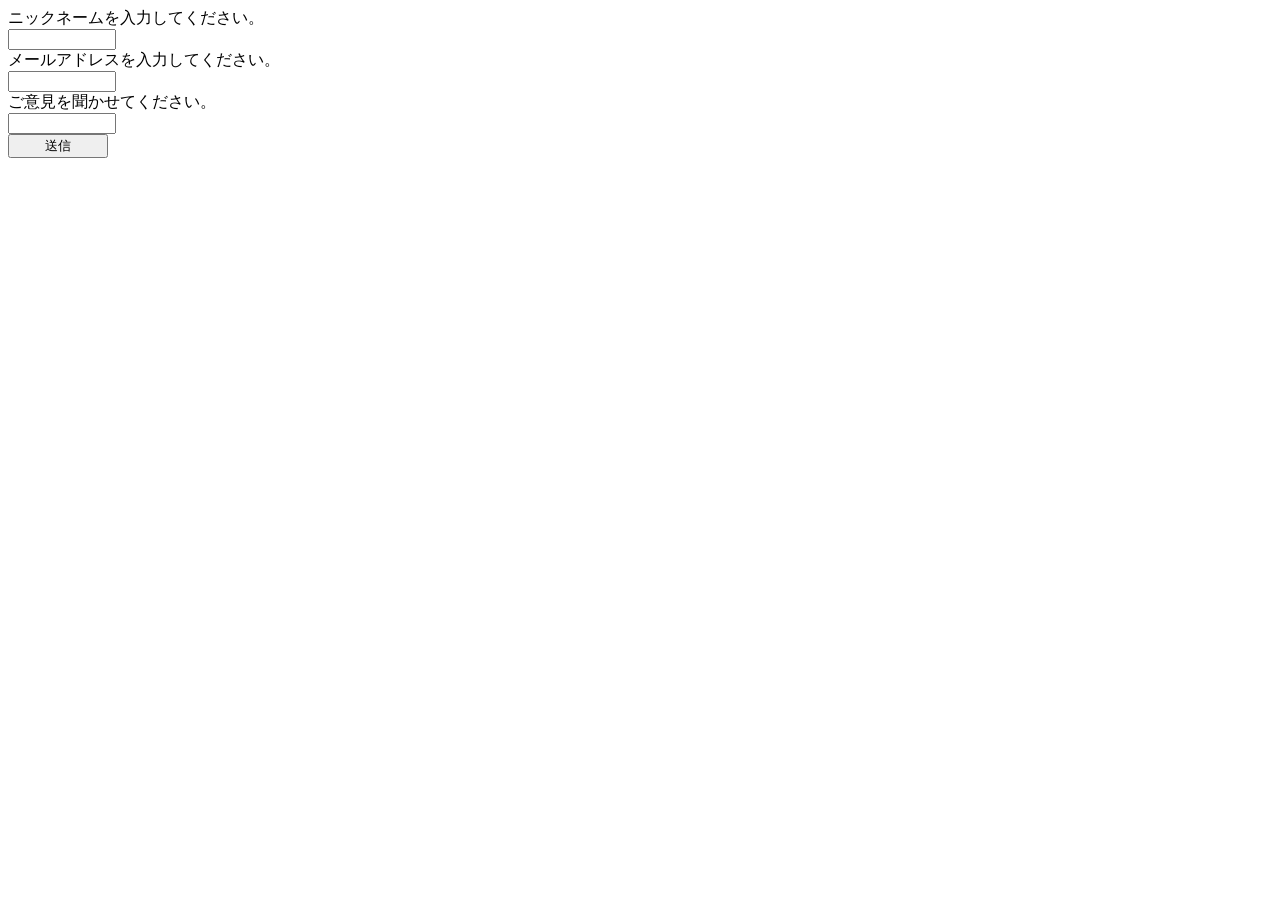
<file: index.html>
<!DOCTYPE html>
<html lang="ja">
<head>
    <meta charset="UTF-8">
    <meta name="viewport" content="width=device-width, initial-scale=1.0">
    <title>PHP基礎</title>
    <link rel="stylesheet" href="style.css">
</head>
<body>
    <form action="check.php" method="post">
        ニックネームを入力してください。<br>
        <input type="text" name="nickname"><br>
        メールアドレスを入力してください。<br>
        <input type="text" name="email" id=""><br>
        ご意見を聞かせてください。<br>
        <input type="text" name="goiken" id=""><br>
        <input type="submit" value="送信">
    </form>
</body>
</html>
</file>
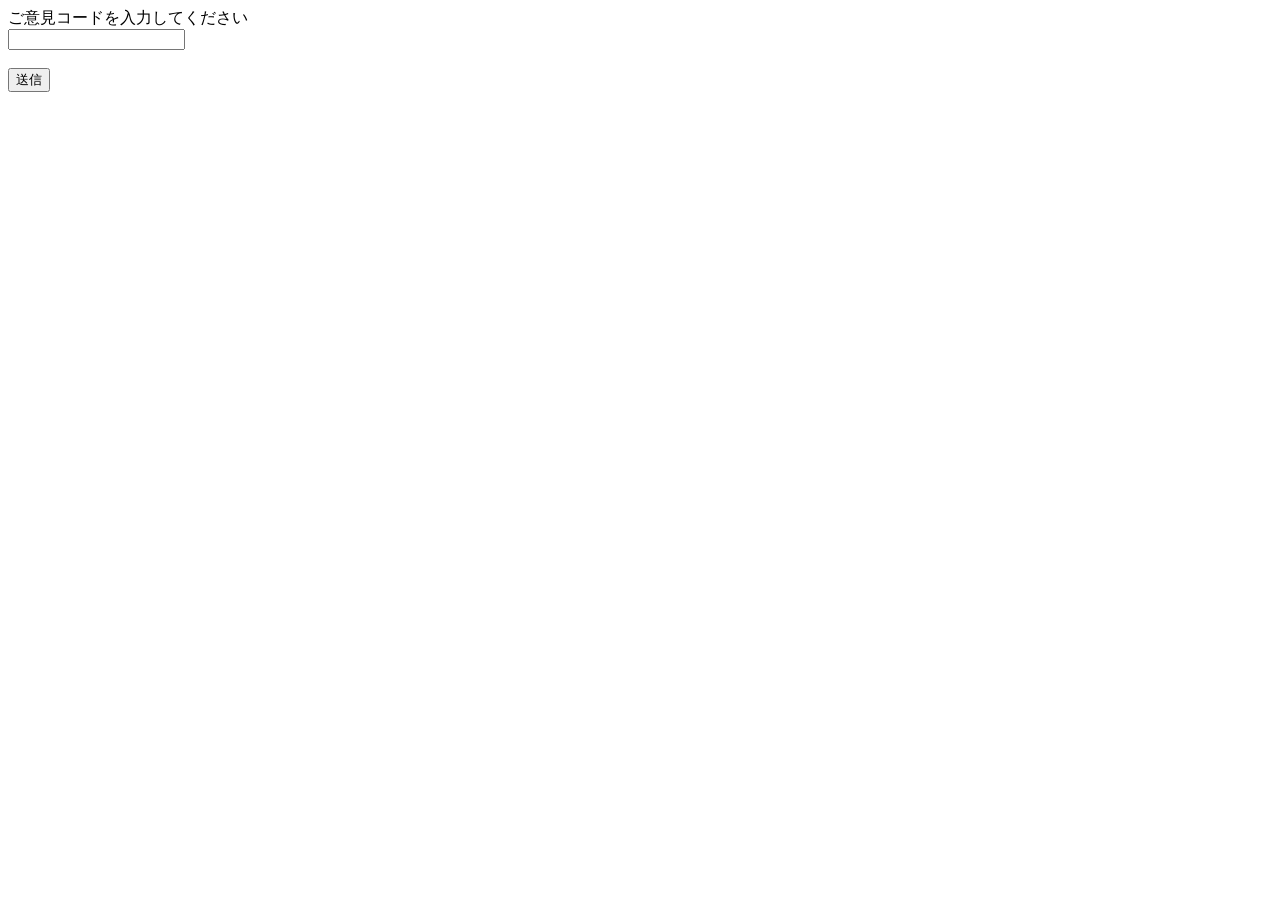
<file: kensaku.html>
<!DOCTYPE html>
<html lang="ja">
<head>
    <meta charset="UTF-8">
    <meta name="viewport" content="width=device-width, initial-scale=1.0">
    <title>PHP基礎</title>
</head>
<body>
    <form action="kensaku.php" method="post">
        ご意見コードを入力してください<br>
        <input type="text" name="code"><br><br>
        <!-- <input type="button" value="送信"> -->
        <input type="submit" value="送信">
        <!-- type="button"にするとっ出来なかった -->
    </form>
</body>
</html>
</file>
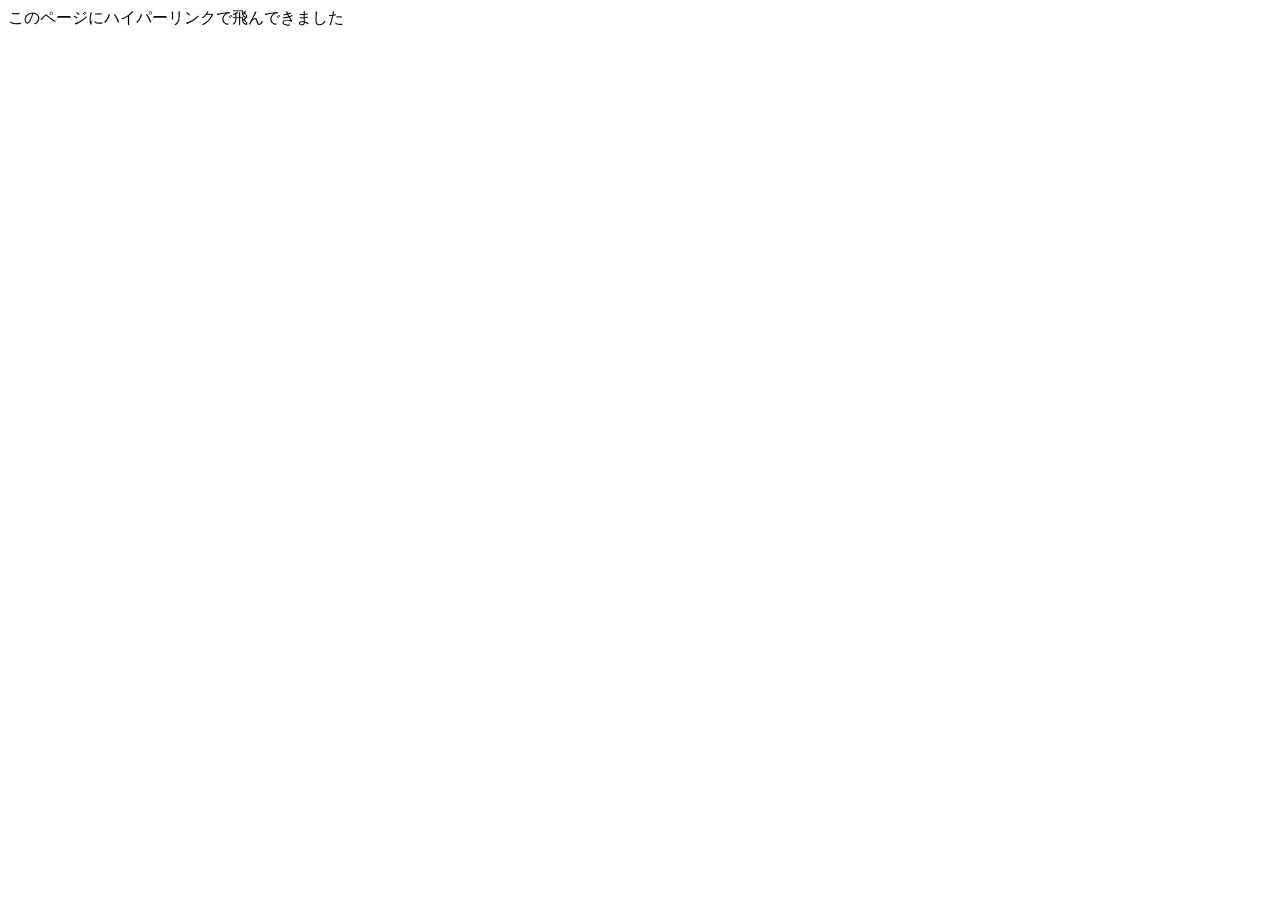
<file: konichiwa.html>
<!DOCTYPE html>
<html lang="ja">
<head>
    <meta charset="UTF-8">
    <meta name="viewport" content="width=device-width, initial-scale=1.0">
    <title>リンク先</title>
</head>
<body>
    このページにハイパーリンクで飛んできました
    <php
</body>
</html>
</file>
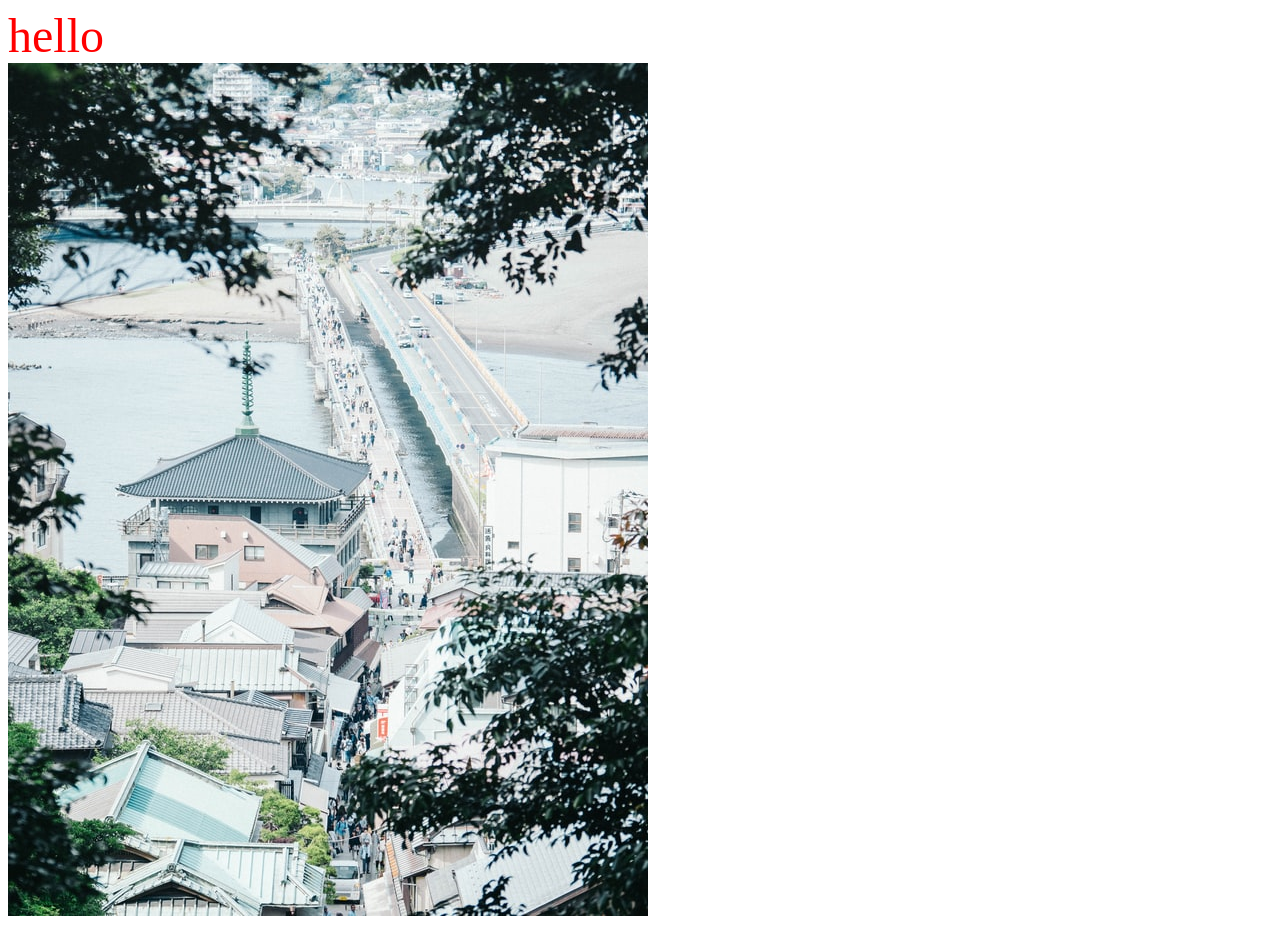
<file: wellcome.html>
<!DOCTYPE html>
<html lang="ja">
<head>
    <meta charset="UTF-8">
    <meta name="viewport" content="width=device-width, initial-scale=1.0">
    <title>PHP基礎</title>
    <link rel="stylesheet" href="style.css">
</head>
<body>
    <font color="#ff0000" size="7">hello</font><br>
    <a href="konichiwa.html"><img src="tunafish-JvDdiiusd7E-unsplash.jpg" alt=""></a>
</body>
</html>
</file>
<file: style.css>
form input{
    width: 100px;
}
</file>
